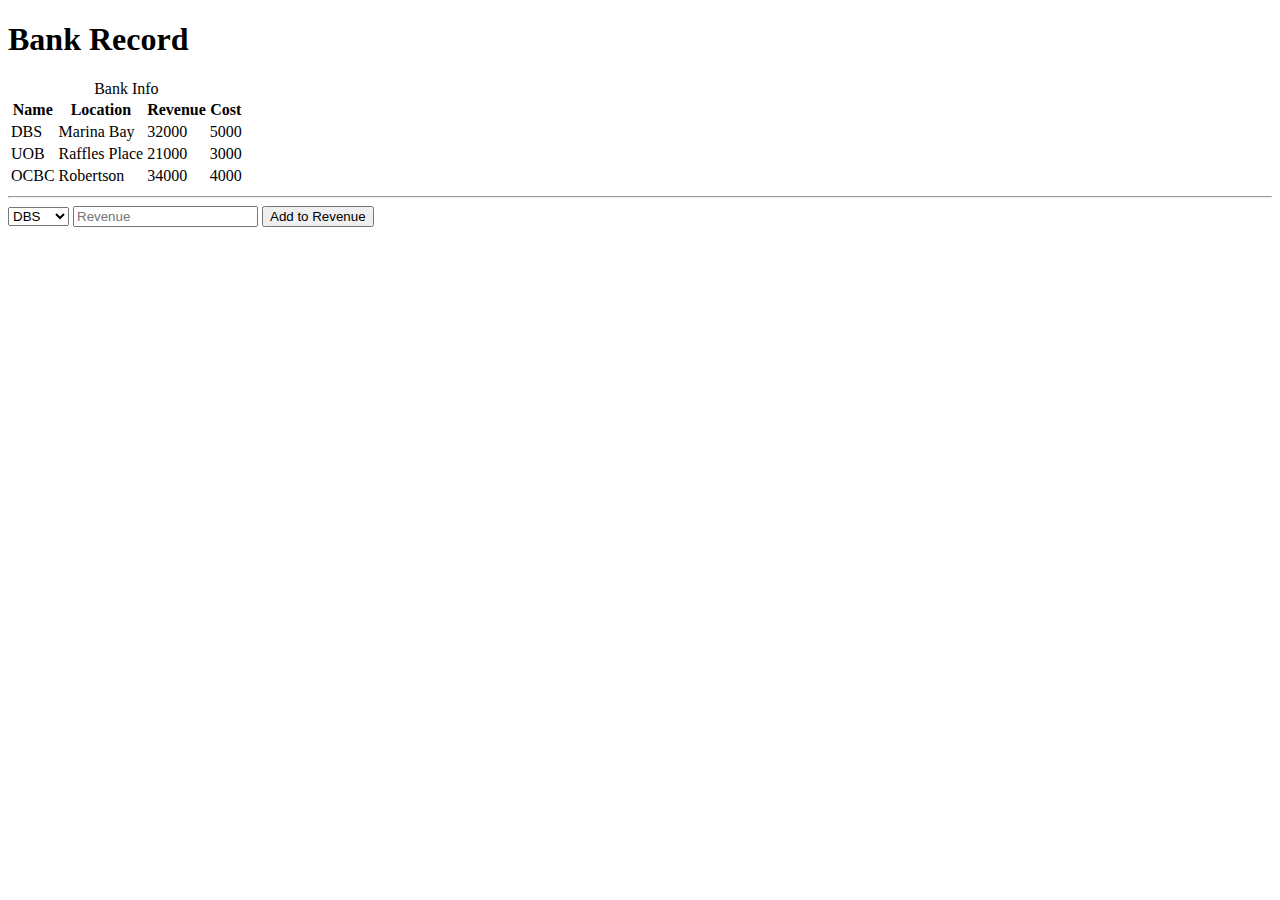
<file: excercises/index.html>
<!DOCTYPE html>
<html lang="en">
  <head>
    <meta charset="UTF-8" />
    <meta name="viewport" content="width=device-width, initial-scale=1.0" />
    <title>Document</title>
  </head>
  <body>
    <h1>Bank Record</h1>
    <table>
      <caption>
        Bank Info
      </caption>
      <tbody>
        <tr>
          <th>Name</th>
          <th>Location</th>
          <th>Revenue</th>
          <th>Cost</th>
        </tr>
        <tr id="DBS">
          <td>DBS</td>
          <td>Marina Bay</td>
          <td>32000</td>
          <td>5000</td>
        </tr>
        <tr id="UOB">
          <td>UOB</td>
          <td>Raffles Place</td>
          <td>21000</td>
          <td>3000</td>
        </tr>
        <tr id="OCBC">
          <td>OCBC</td>
          <td>Robertson</td>
          <td>34000</td>
          <td>4000</td>
        </tr>
      </tbody>
    </table>
    <hr />
    <select name="bankSelector" id="bankSelector">
      <option value="DBS">DBS</option>
      <option value="UOB">UOB</option>
      <option value="OCBC">OCBC</option>
    </select>
    <input type="number" name="revenue" id="revenue" placeholder="Revenue" />
    <button id="revenueBtn">Add to Revenue</button>
    <script src="index.js"></script>
  </body>
</html>
</file>
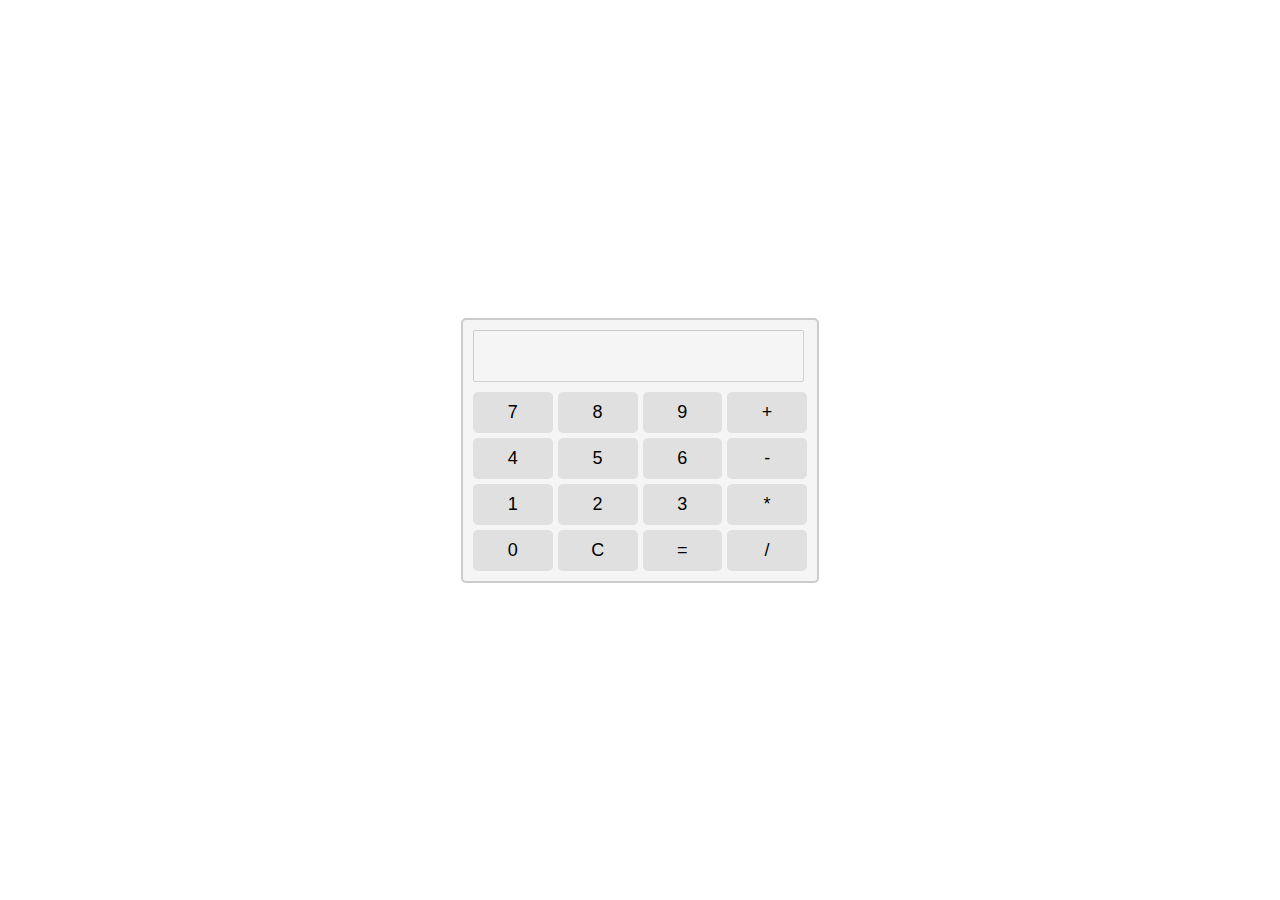
<file: assignment/assignment5.html>
<!DOCTYPE html>
<html lang="en">
  <head>
    <meta charset="UTF-8" />
    <meta name="viewport" content="width=device-width, initial-scale=1.0" />
    <title>Calculator Apps</title>
    <link rel="stylesheet" href="assignmentStyles5.css" />
    <script src="calculator.js"></script>
  </head>

  <body>
    <div class="calculator">
      <input type="text" class="display" id="display" disabled />
      <div class="keys">
        <button onclick="appendNumber('7')">7</button>
        <button onclick="appendNumber('8')">8</button>
        <button onclick="appendNumber('9')">9</button>
        <button onclick="appendOperator('+')">+</button>
        <button onclick="appendNumber('4')">4</button>
        <button onclick="appendNumber('5')">5</button>
        <button onclick="appendNumber('6')">6</button>
        <button onclick="appendOperator('-')">-</button>
        <button onclick="appendNumber('1')">1</button>
        <button onclick="appendNumber('2')">2</button>
        <button onclick="appendNumber('3')">3</button>
        <button onclick="appendOperator('*')">*</button>
        <button onclick="appendNumber('0')">0</button>
        <button onclick="clearDisplay()">C</button>
        <button onclick="calculate()">=</button>
        <button onclick="appendOperator('/')">/</button>
      </div>
    </div>
  </body>
</html>
</file>
<file: assignment/assignmentStyles5.css>
body {
  font-family: Arial, sans-serif;
  display: flex;
  justify-content: center;
  align-items: center;
  height: 100vh;
  margin: 0;
}

.calculator {
  border: 2px solid #ccc;
  border-radius: 5px;
  padding: 10px;
  background-color: #f5f5f5;
}

.display {
  width: 92%;
  padding: 10px;
  font-size: 24px;
  margin-bottom: 10px;
}

.keys {
  display: grid;
  grid-template-columns: repeat(4, 1fr);
  gap: 5px;
}

button {
  padding: 10px;
  font-size: 18px;
  border: none;
  border-radius: 5px;
  cursor: pointer;
  background-color: #e0e0e0;
}

button:hover {
  background-color: #d3d3d3;
}
</file>
